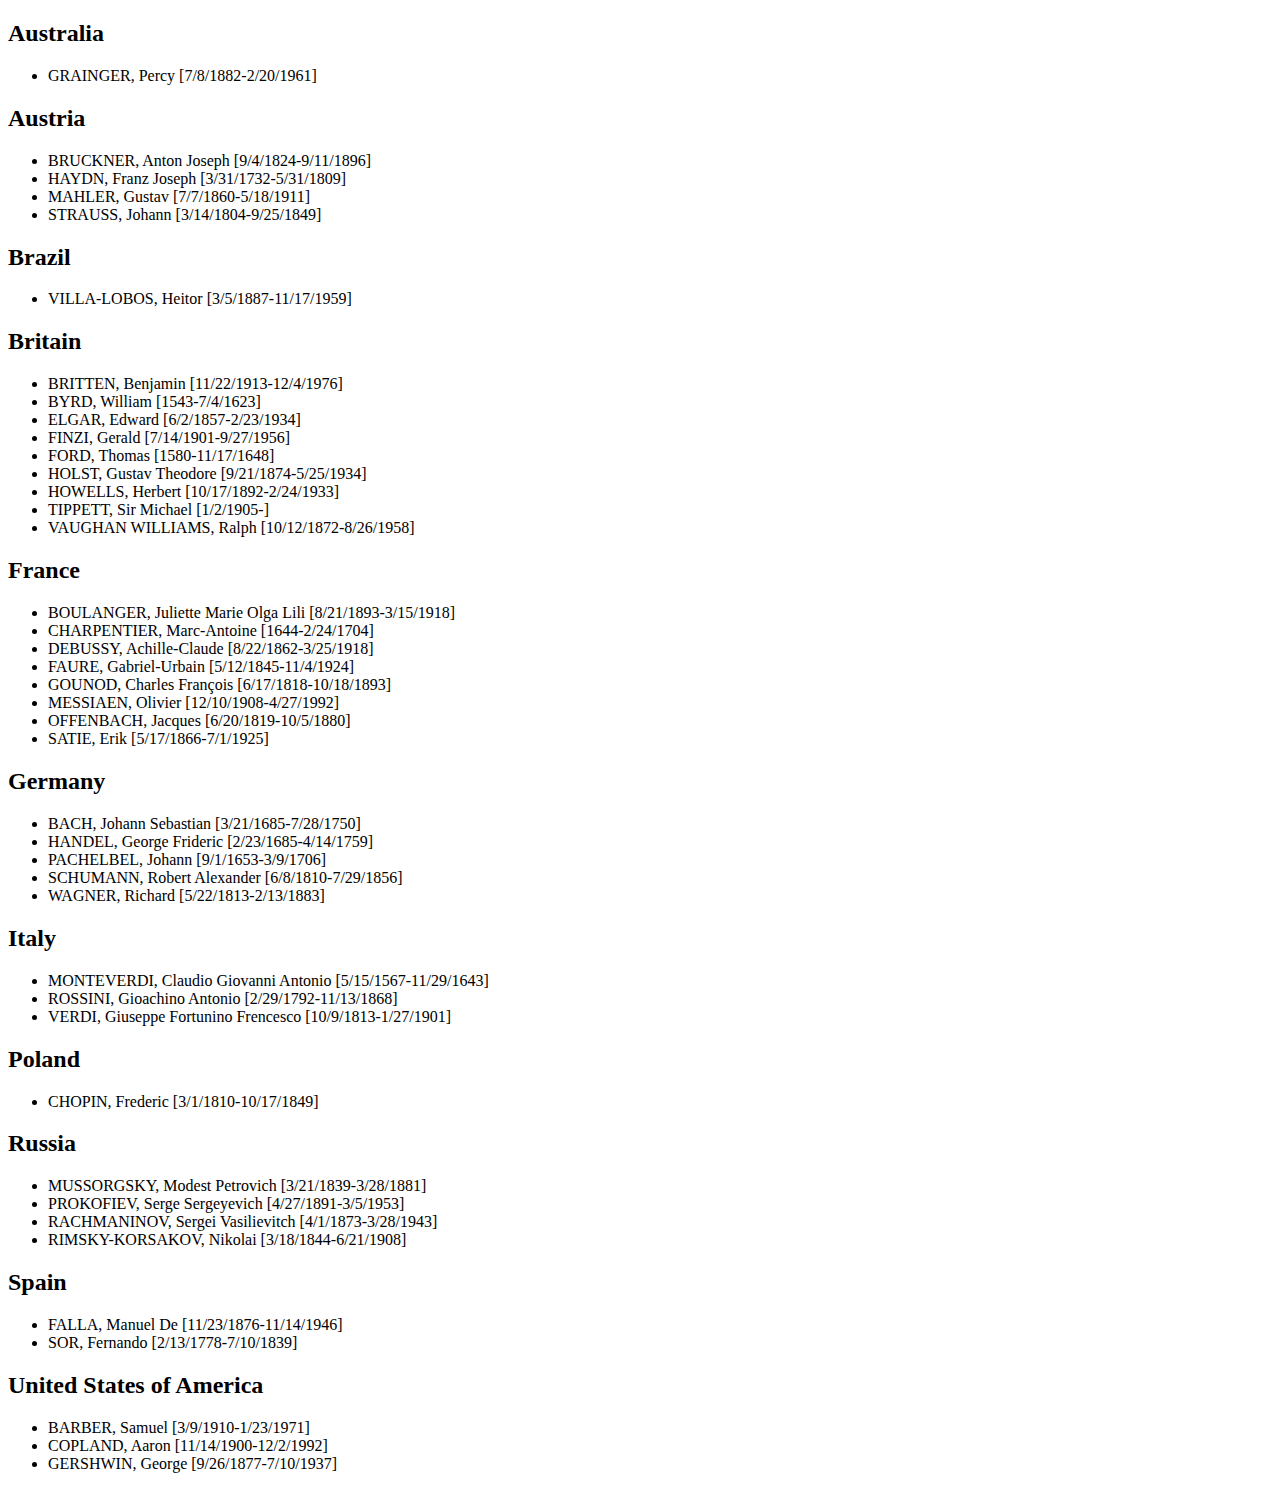
<file: public/Composers.html>
<!DOCTYPE html>
<html lang="en">

<head>
	<meta charset="UTF-8">
	<title>Some Famous Composers</title>
</head>

<body>
	<div class="Composers">
		<h2>Australia</h2>
		<ul class="ComposerSet">
			<li>GRAINGER, Percy [7/8/1882-2/20/1961]</li>
		</ul>
		<h2>Austria</h2>
		<ul class="ComposerSet" id="ComposerSet2">
			<li>BRUCKNER, Anton Joseph [9/4/1824-9/11/1896]</li>
			<li>HAYDN, Franz Joseph [3/31/1732-5/31/1809]</li>
			<li>MAHLER, Gustav [7/7/1860-5/18/1911]</li>
			<li>STRAUSS, Johann [3/14/1804-9/25/1849]</li>
		</ul>
		</ul>
		</ul>
		<h2>Brazil</h2>
		<ul class="ComposerSet">
			<li>VILLA-LOBOS, Heitor [3/5/1887-11/17/1959]</li>
		</ul>
		<h2>Britain</h2>
		<ul class="ComposerSet">
			<li>BRITTEN, Benjamin [11/22/1913-12/4/1976]</li>
			<li>BYRD, William [1543-7/4/1623]</li>
			<li>ELGAR, Edward [6/2/1857-2/23/1934]</li>
			<li>FINZI, Gerald [7/14/1901-9/27/1956]</li>
			<li>FORD, Thomas [1580-11/17/1648]</li>
			<li>HOLST, Gustav Theodore [9/21/1874-5/25/1934]</li>
			<li>HOWELLS, Herbert [10/17/1892-2/24/1933]</li>
			<li>TIPPETT, Sir Michael [1/2/1905-]</li>
			<li>VAUGHAN WILLIAMS, Ralph [10/12/1872-8/26/1958]</li>
		</ul>
		<h2>France</h2>
		<ul class="ComposerSet">
			<li>BOULANGER, Juliette Marie Olga Lili [8/21/1893-3/15/1918]</li>
			<li>CHARPENTIER, Marc-Antoine [1644-2/24/1704]</li>
			<li>DEBUSSY, Achille-Claude [8/22/1862-3/25/1918]</li>
			<li>FAURE, Gabriel-Urbain [5/12/1845-11/4/1924]</li>
			<li>GOUNOD, Charles François [6/17/1818-10/18/1893]</li>
			<li>MESSIAEN, Olivier [12/10/1908-4/27/1992]</li>
			<li>OFFENBACH, Jacques [6/20/1819-10/5/1880]</li>
			<li>SATIE, Erik [5/17/1866-7/1/1925]</li>
		</ul>
		<h2>Germany</h2>
		<ul class="ComposerSet">
			<li>BACH, Johann Sebastian [3/21/1685-7/28/1750]</li>
			<li>HANDEL, George Frideric [2/23/1685-4/14/1759]</li>
			<li>PACHELBEL, Johann [9/1/1653-3/9/1706]</li>
			<li>SCHUMANN, Robert Alexander [6/8/1810-7/29/1856]</li>
			<li>WAGNER, Richard [5/22/1813-2/13/1883]</li>
		</ul>
		<h2>Italy</h2>
		<ul class="ComposerSet">
			<li>MONTEVERDI, Claudio Giovanni Antonio [5/15/1567-11/29/1643]</li>
			<li>ROSSINI, Gioachino Antonio [2/29/1792-11/13/1868]</li>
			<li>VERDI, Giuseppe Fortunino Frencesco [10/9/1813-1/27/1901]</li>
		</ul>
		</ul>
		<h2>Poland</h2>
		<ul class="ComposerSet">
			<li>CHOPIN, Frederic [3/1/1810-10/17/1849]</li>
		</ul>
		<h2>Russia</h2>
		<ul class="ComposerSet">
			<li>MUSSORGSKY, Modest Petrovich [3/21/1839-3/28/1881]</li>
			<li>PROKOFIEV, Serge Sergeyevich [4/27/1891-3/5/1953]</li>
			<li>RACHMANINOV, Sergei Vasilievitch [4/1/1873-3/28/1943]</li>
			<li>RIMSKY-KORSAKOV, Nikolai [3/18/1844-6/21/1908]</li>
		</ul>
		<h2>Spain</h2>
		<ul class="ComposerSet">
			<li>FALLA, Manuel De [11/23/1876-11/14/1946]</li>
			<li>SOR, Fernando [2/13/1778-7/10/1839]</li>
		</ul>
		<h2>United States of America</h2>
		<ul class="ComposerSet">
			<li>BARBER, Samuel [3/9/1910-1/23/1971]</li>
			<li>COPLAND, Aaron [11/14/1900-12/2/1992]</li>
			<li>GERSHWIN, George [9/26/1877-7/10/1937]</li>
		</ul>
	</div>
</body>

</html>
</file>
